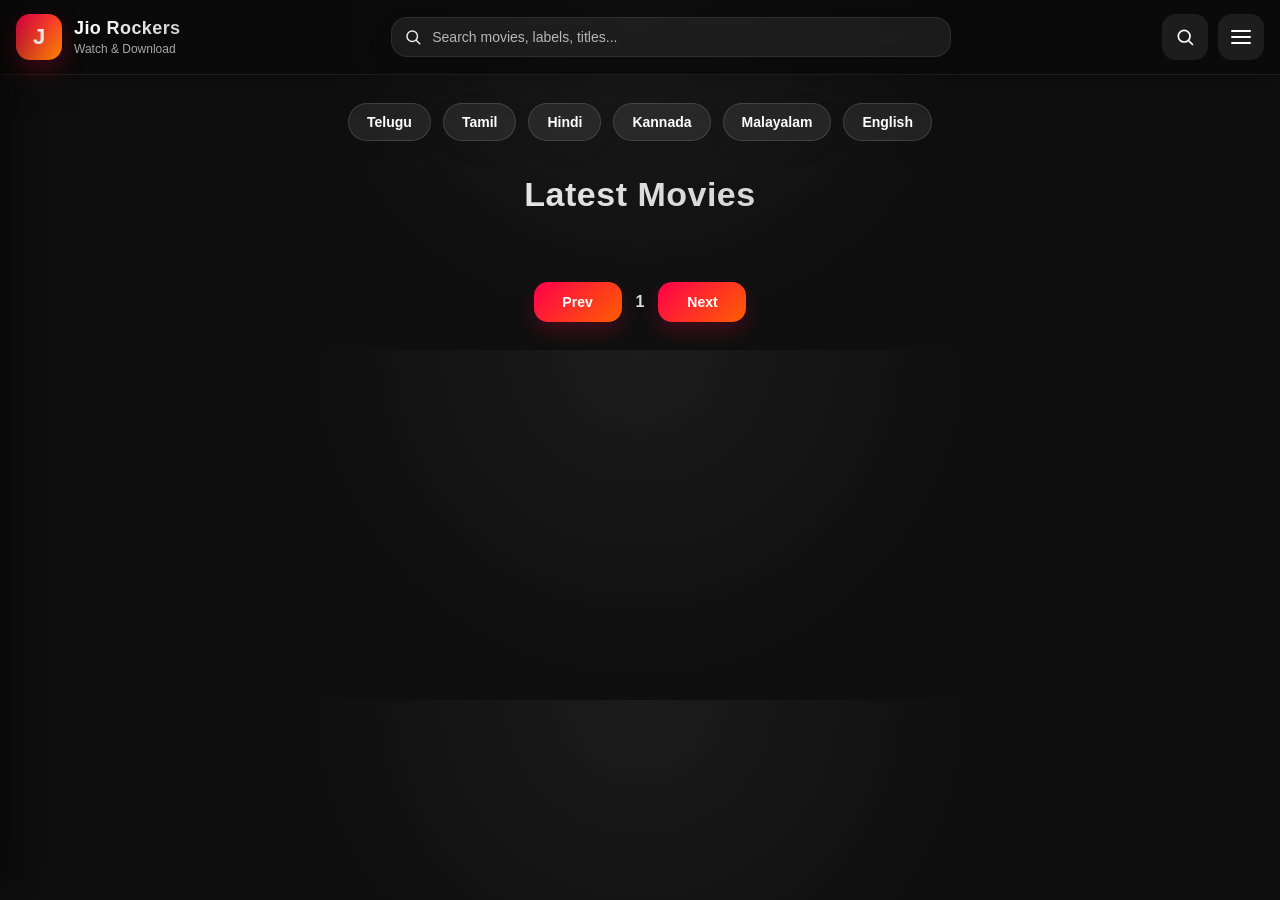
<file: index.html>
<!DOCTYPE html>
<html lang="en">

<head>
  <meta charset="UTF-8">
  <meta name="viewport" content="width=device-width,initial-scale=1">

  <title>Jio Rockers (2026) Download Movies in Telugu Tamil Kannada Malayalam Hindi</title>

<meta charset='UTF-8'/>

  <meta content='Jio Rockers 2026 download latest movies in Telugu, Hindi & English. Jio Rockers Telugu movies 2025, Jio Rockers.com, trending new releases online.' name='description'/>

  <meta content='admin' name='author'/>

<meta content='https://www.jiorockers.online/' name='url'/>

<meta content='Worldwide' name='coverage'/>

<meta content='Global' name='distribution'/>


  <meta content="no-referrer" name="referrer"/>
  <meta content="https://hashgen.website" data-id="d1" name="video-domain"/>

  <!-- External CSS -->
  <link rel="stylesheet" href="style.css">

  <!-- Preload JSON -->
  <link rel="preload" as="fetch" href="json/posts1.json" type="application/json">

  <script src="script.js" defer></script>


<link rel="icon" type="image/png" href="/favicon32.png">

<!-- Google tag (gtag.js) -->
<script async src="https://www.googletagmanager.com/gtag/js?id=G-BWP4HMDWY8"></script>
<script>
  window.dataLayer = window.dataLayer || [];
  function gtag(){dataLayer.push(arguments);}
  gtag('js', new Date());

  gtag('config', 'G-BWP4HMDWY8');
</script>


</head>

<body>

  <div class="sidebar-overlay" id="sidebarOverlay"></div>

  <aside class="sidebar" id="sidebar">
    <div class="sidebar-header">
      <div class="sidebar-profile">
        <div class="sidebar-avatar">J</div>

        <div>
          <h2>Jio Rockers</h2>
          <p>Watch & Download</p>
        </div>
      </div>

      <button class="sidebar-close" id="sidebarClose" aria-label="Close menu">
        ×
      </button>
    </div>

    <div class="sidebar-content">

      <div class="sidebar-section">
        <div class="sidebar-section-title">Navigation</div>

        <a class="sidebar-link" href="#top">
          <span class="icon">⌂</span>
          <span>Home</span>
        </a>

        <a class="sidebar-link" href="#latestSection">
          <span class="icon">★</span>
          <span>Latest Movies</span>
        </a>
      </div>

      <div class="sidebar-section">
        <div class="sidebar-section-title">About</div>

        <p class="sidebar-note">
          Browse the newest movie posts, search instantly,
          and move through pages.
        </p>
      </div>

    </div>
  </aside>

  <header class="topbar" id="top">

    <a class="brand" href="/" aria-label="Home">

      <div class="brand-logo">J</div>

      <div class="brand-text">
        <h1>Jio Rockers</h1>
        <p>Watch & Download</p>
      </div>

    </a>

    <div class="topbar-center">

      <div class="search-wrap">

        <svg class="search-icon" viewBox="0 0 24 24" fill="none" aria-hidden="true">
          <path d="M21 21l-4.35-4.35"
                stroke="white"
                stroke-width="2"
                stroke-linecap="round"/>
          <circle cx="11"
                  cy="11"
                  r="7"
                  stroke="white"
                  stroke-width="2"/>
        </svg>

        <input
          id="searchInput"
          class="search-input"
          type="search"
          placeholder="Search movies, labels, titles..."
        >

        <button
          id="searchClear"
          class="search-clear"
          aria-label="Clear search"
        >
          ×
        </button>

      </div>

    </div>

    <div class="topbar-actions">

      <button
        class="menu-btn search-btn"
        id="searchBtn"
        aria-label="Focus search"
      >

        <svg viewBox="0 0 24 24" fill="none" width="20" height="20" aria-hidden="true">
          <path d="M21 21l-4.35-4.35"
                stroke="white"
                stroke-width="2"
                stroke-linecap="round"/>
          <circle cx="11"
                  cy="11"
                  r="7"
                  stroke="white"
                  stroke-width="2"/>
        </svg>

      </button>

      <button
        class="menu-btn"
        id="menuBtn"
        aria-label="Open menu"
      >

        <div class="menu-lines" aria-hidden="true">
          <span></span>
          <span></span>
          <span></span>
        </div>

      </button>

    </div>

  </header>

  <div class="language-cloud" id="languageCloud">
    <a href="/?label=Telugu" class="lang-chip">Telugu</a>
    <a href="/?label=Tamil" class="lang-chip">Tamil</a>
    <a href="/?label=Hindi" class="lang-chip">Hindi</a>
    <a href="/?label=Kannada" class="lang-chip">Kannada</a>
    <a href="/?label=Malayalam" class="lang-chip">Malayalam</a>
    <a href="/?label=English" class="lang-chip">English</a>
  </div>

  <div class="app">

    <div id="pageBadge" class="page-badge"></div>

    <div id="searchStatus" class="search-status"></div>

    <div class="page-title">Latest Movies</div>

    <div id="latestSection"></div>

    <div id="posts" class="grid"></div>

    <div class="pagination" id="pagination">

      <a id="prevBtn" class="nav-btn" href="/">
        Prev
      </a>

      <span id="pageNum">1</span>

      <a id="nextBtn" class="nav-btn" href="?page=2">
        Next
      </a>

    </div>

  </div>

</body>
</html>
</file>
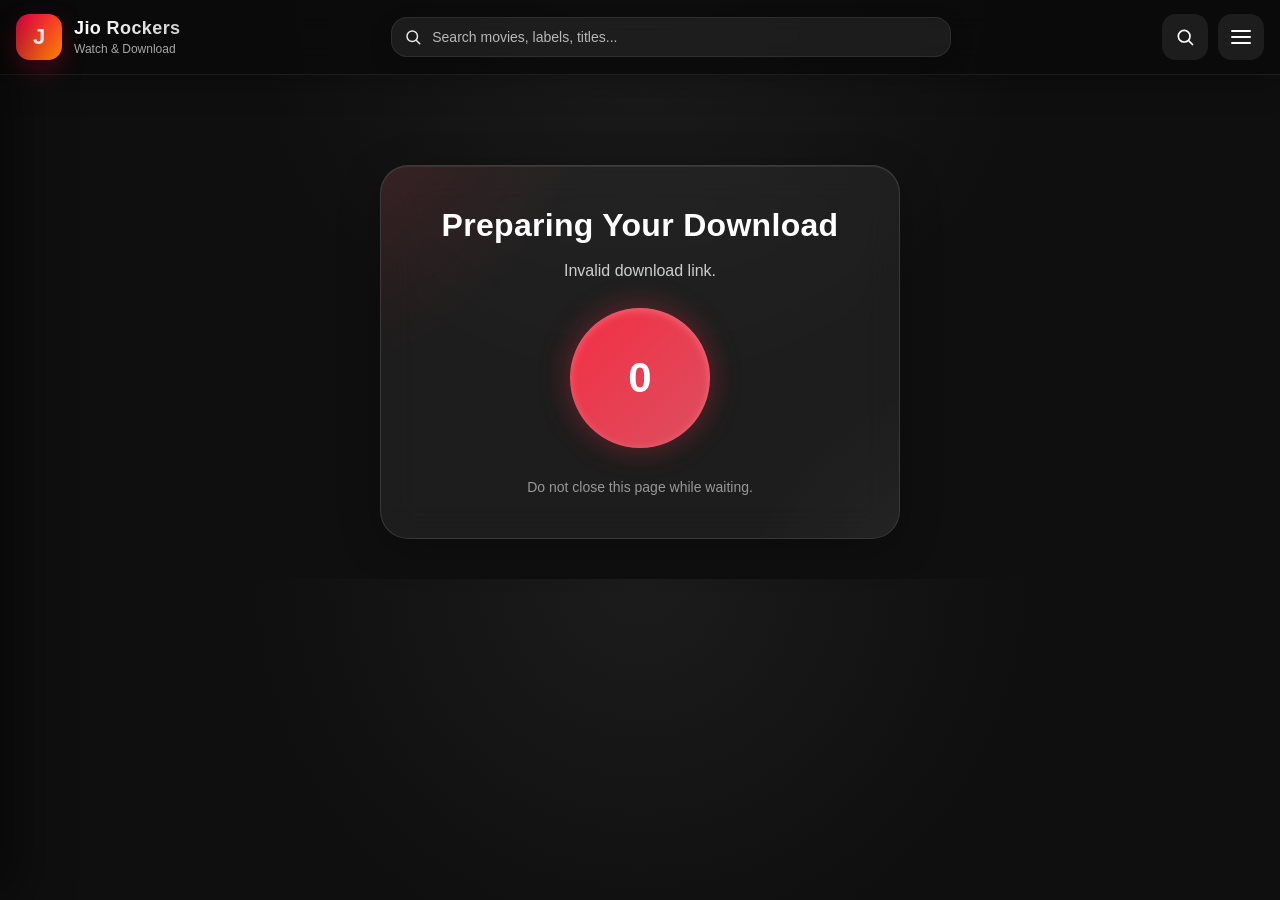
<file: download.html>
<!DOCTYPE html>
<html lang="en">
<head>
<meta charset="UTF-8">
<meta name="viewport" content="width=device-width, initial-scale=1.0">

<link rel="stylesheet" href="style.css">

<title>Download</title>

<style>

/* =========================
   DOWNLOAD SECTION
========================= */

.wrapper{
  position:relative;
  max-width:520px;
  margin:90px auto 40px;
  padding:40px 28px;
  border-radius:28px;

  background:rgba(255,255,255,0.06);
  backdrop-filter:blur(18px);
  -webkit-backdrop-filter:blur(18px);

  border:1px solid rgba(255,255,255,0.12);

  box-shadow:
    0 10px 40px rgba(0,0,0,0.25),
    inset 0 1px 0 rgba(255,255,255,0.08);

  overflow:hidden;
  text-align:center;
}

/* glow effect */
.wrapper::before{
  content:"";
  position:absolute;
  inset:-120px;

  background:
    radial-gradient(circle at top left,
    rgba(255,46,68,0.22),
    transparent 35%),

    radial-gradient(circle at bottom right,
    rgba(255,255,255,0.08),
    transparent 30%);

  pointer-events:none;
}

.wrapper h2{
  position:relative;
  margin:0 0 14px;
  font-size:32px;
  line-height:1.2;
  color:#fff;
  font-weight:800;
  letter-spacing:.3px;
}

.wrapper p{
  position:relative;
  color:rgba(255,255,255,0.78);
  font-size:16px;
  line-height:1.6;
  margin-bottom:24px;
}

/* Countdown circle */
#countdown{
  position:relative;

  width:140px;
  height:140px;

  margin:20px auto 28px;

  display:flex;
  align-items:center;
  justify-content:center;

  border-radius:50%;

  font-size:42px;
  font-weight:800;
  color:#fff;

  background:
    linear-gradient(135deg,
    rgba(255,46,68,0.95),
    rgba(255,90,110,0.85));

  box-shadow:
    0 0 30px rgba(255,46,68,0.35),
    inset 0 2px 8px rgba(255,255,255,0.25);
}

/* Download button */
#downloadBtn{
  position:relative;

  display:none;
  text-decoration:none;

  padding:15px 34px;

  border-radius:14px;

  font-size:17px;
  font-weight:700;
  letter-spacing:.3px;

  color:#fff;

  background:
    linear-gradient(135deg,
    #ff2e44,
    #ff5a6e);

  box-shadow:
    0 10px 25px rgba(255,46,68,0.35);

  transition:
    transform .25s ease,
    box-shadow .25s ease,
    opacity .3s ease;

  pointer-events:none;
  opacity:0;
}

#downloadBtn.active{
  display:inline-flex;
  align-items:center;
  justify-content:center;
  gap:8px;

  pointer-events:auto;
  opacity:1;
}

#downloadBtn:hover{
  transform:translateY(-3px);

  box-shadow:
    0 16px 35px rgba(255,46,68,0.45);
}

#downloadBtn:active{
  transform:scale(.98);
}

/* Note */
.note{
  position:relative;

  margin-top:22px;

  font-size:14px;
  color:rgba(255,255,255,0.55);

  line-height:1.6;
}

/* =========================
   MOBILE
========================= */

@media(max-width:768px){

  .wrapper{
    width:calc(100% - 22px);
    margin:80px auto 30px;

    padding:34px 20px;

    border-radius:24px;
  }

  .wrapper h2{
    font-size:26px;
  }

  .wrapper p{
    font-size:15px;
  }

  #countdown{
    width:120px;
    height:120px;
    font-size:36px;
  }

  #downloadBtn{
    width:100%;
    padding:15px 20px;
    font-size:16px;
  }

}

/* =========================
   SMALL DEVICES
========================= */

@media(max-width:480px){

  .wrapper{
    padding:30px 16px;
  }

  .wrapper h2{
    font-size:23px;
  }

  #countdown{
    width:105px;
    height:105px;
    font-size:32px;
  }

}

</style>
</head>

<body>

<div class="sidebar-overlay" id="sidebarOverlay"></div>

<aside class="sidebar" id="sidebar">
  <div class="sidebar-header">
    <div class="sidebar-profile">
      <div class="sidebar-avatar">J</div>

      <div>
        <h2>Jio Rockers</h2>
        <p>Watch & Download</p>
      </div>
    </div>

    <button class="sidebar-close" id="sidebarClose" aria-label="Close menu">×</button>
  </div>

  <div class="sidebar-content">
    <div class="sidebar-section">
      <div class="sidebar-section-title">Navigation</div>

      <a class="sidebar-link" href="/">
        <span class="icon">⌂</span>
        <span>Home</span>
      </a>

      <a class="sidebar-link" href="#downloadSection">
        <span class="icon">★</span>
        <span>Download</span>
      </a>
    </div>

    <div class="sidebar-section">
      <div class="sidebar-section-title">About</div>

      <p class="sidebar-note">
        Browse the newest movie posts, search instantly, open details,
        and move through pages with a polished layout.
      </p>
    </div>
  </div>
</aside>

<header class="topbar" id="top">
  <a class="brand" href="/" aria-label="Home">
    <div class="brand-logo">J</div>

    <div class="brand-text">
      <h1>Jio Rockers</h1>
      <p>Watch & Download</p>
    </div>
  </a>

  <div class="topbar-center">
    <div class="search-wrap">
      <svg class="search-icon" viewBox="0 0 24 24" fill="none" aria-hidden="true">
        <path d="M21 21l-4.35-4.35"
              stroke="white"
              stroke-width="2"
              stroke-linecap="round"/>
        <circle cx="11"
                cy="11"
                r="7"
                stroke="white"
                stroke-width="2"/>
      </svg>

      <input
        id="searchInput"
        class="search-input"
        type="search"
        placeholder="Search movies, labels, titles..."
      >

      <button
        id="searchClear"
        class="search-clear"
        aria-label="Clear search"
        type="button"
      >
        ×
      </button>
    </div>
  </div>

  <div class="topbar-actions">
    <button
      class="menu-btn search-btn"
      id="searchBtn"
      aria-label="Search"
      type="button"
    >
      <svg viewBox="0 0 24 24" fill="none" width="20" height="20" aria-hidden="true">
        <path d="M21 21l-4.35-4.35"
              stroke="white"
              stroke-width="2"
              stroke-linecap="round"/>
        <circle cx="11"
                cy="11"
                r="7"
                stroke="white"
                stroke-width="2"/>
      </svg>
    </button>

    <button
      class="menu-btn"
      id="menuBtn"
      aria-label="Open menu"
      type="button"
    >
      <div class="menu-lines" aria-hidden="true">
        <span></span>
        <span></span>
        <span></span>
      </div>
    </button>
  </div>
</header>

<!-- DOWNLOAD SECTION -->

<div class="wrapper" id="downloadSection">

  <h2>Preparing Your Download</h2>

  <p id="statusText">
    Please wait, your download link will be ready in:
  </p>

  <div id="countdown">5</div>

  <a id="downloadBtn" href="javascript:void(0)">
    Download Now
  </a>

  <div class="note">
    Do not close this page while waiting.
  </div>

</div>

<script>
document.addEventListener("DOMContentLoaded", () => {

  const sidebar = document.getElementById("sidebar");
  const sidebarOverlay = document.getElementById("sidebarOverlay");

  const menuBtn = document.getElementById("menuBtn");
  const sidebarClose = document.getElementById("sidebarClose");

  const searchBtn = document.getElementById("searchBtn");
  const searchInput = document.getElementById("searchInput");
  const searchClear = document.getElementById("searchClear");

  function openSidebar() {
    sidebar?.classList.add("active");
    sidebarOverlay?.classList.add("active");
    document.body.style.overflow = "hidden";
  }

  function closeSidebar() {
    sidebar?.classList.remove("active");
    sidebarOverlay?.classList.remove("active");
    document.body.style.overflow = "";
  }

  function runSearch() {
    const value = searchInput?.value.trim();
    if (!value) return;
    window.location.href = "/?search=" + encodeURIComponent(value);
  }

  menuBtn?.addEventListener("click", openSidebar);
  sidebarClose?.addEventListener("click", closeSidebar);
  sidebarOverlay?.addEventListener("click", closeSidebar);

  searchBtn?.addEventListener("click", runSearch);

  searchClear?.addEventListener("click", () => {
    if (searchInput) searchInput.value = "";
    searchInput?.focus();
  });

  searchInput?.addEventListener("keydown", (e) => {
    if (e.key === "Enter") {
      e.preventDefault();
      runSearch();
    }
  });

});
</script>

<script>

// Countdown seconds
var seconds = 5;

var countdownEl = document.getElementById("countdown");
var downloadBtn = document.getElementById("downloadBtn");
var statusText = document.getElementById("statusText");

// Get URL params
var params = new URLSearchParams(window.location.search);

var targetPath = params.get("target");
var domainKey = params.get("d");

// Domain list
var domains = {
  d1: "https://1fichier.com",
  d2: "https://dailyuploads.net",
  d3: "https://nitroflare.com",
  d4: "https://mixdrop.top",
  d5: "https://vikingfile.com",
  d6: "https://www.messycloud.ink"
};

// Determine final link
var domain = domains[domainKey];

var finalLink = targetPath
  ? (domain ? domain + targetPath : targetPath)
  : null;

// Check target
if (!targetPath) {

  countdownEl.innerHTML = "0";
  statusText.innerHTML = "Invalid download link.";

} else {

  var timer = setInterval(function(){

    countdownEl.innerHTML = seconds;

    seconds--;

    if (seconds < 0) {

      clearInterval(timer);

      countdownEl.innerHTML = "Ready!";
      statusText.innerHTML = "Your download link is ready.";

      downloadBtn.classList.add("active");

      // Click event
      downloadBtn.addEventListener("click", function(){
        window.location.href = finalLink;
      });

    }

  }, 1000);

}

</script>

</body>
</html>
</file>
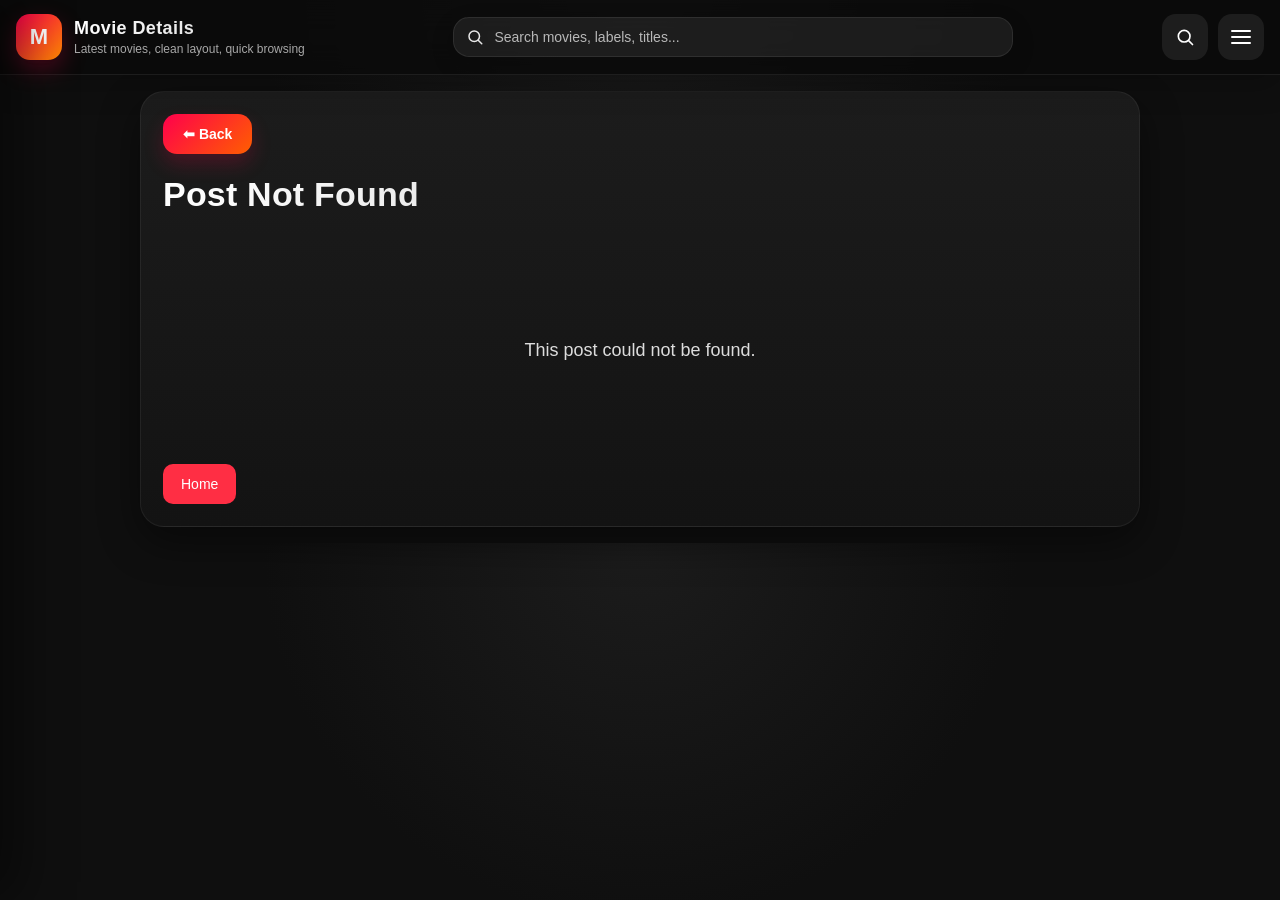
<file: post.html>
<!DOCTYPE html>
<html lang="en">
<head>
  <meta charset="UTF-8" />
  <meta name="viewport" content="width=device-width,initial-scale=1" />
  <title id="dynamicTitle">Loading...</title>

  <meta content="no-referrer" name="referrer" />
  <meta content="https://hashgen.website" data-id="d1" name="video-domain" />

  <style>
    *{
      margin:0;
      padding:0;
      box-sizing:border-box;
    }

    html{
      scroll-behavior:auto;
      overflow-anchor:none;
    }

    body{
      background:
        radial-gradient(circle at top,#1c1c1c 0%,#0f0f0f 45%),
        #0f0f0f;
      color:#fff;
      font-family:Arial,sans-serif;
      overflow-x:hidden;
      overflow-anchor:none;
    }

    body.sidebar-open{
      overflow:hidden;
    }

    .topbar{
      position:sticky;
      top:0;
      z-index:10000;
      display:flex;
      align-items:center;
      justify-content:space-between;
      gap:14px;
      padding:14px 16px;
      background:rgba(10,10,10,.76);
      backdrop-filter:blur(16px);
      border-bottom:1px solid rgba(255,255,255,.08);
      box-shadow:0 10px 30px rgba(0,0,0,.22);
      flex-wrap:nowrap;
    }

    .brand{
      display:flex;
      align-items:center;
      gap:12px;
      min-width:0;
      text-decoration:none;
      color:#fff;
      flex:0 0 auto;
    }

    .brand-logo{
      width:46px;
      height:46px;
      border-radius:14px;
      display:grid;
      place-items:center;
      background:linear-gradient(135deg,#ff004c,#ff8a00);
      box-shadow:0 10px 25px rgba(255,0,76,.25);
      flex:0 0 auto;
      font-size:22px;
      font-weight:900;
    }

    .brand-text{
      min-width:0;
    }

    .brand-name{
      font-size:18px;
      line-height:1.2;
      margin:0;
      font-weight:900;
      letter-spacing:.4px;
      background:linear-gradient(90deg,#fff,#d0d0d0);
      -webkit-background-clip:text;
      -webkit-text-fill-color:transparent;
      text-align:left;
    }

    .brand-text p{
      font-size:12px;
      color:#a8a8a8;
      margin-top:2px;
      white-space:nowrap;
      overflow:hidden;
      text-overflow:ellipsis;
    }

    .topbar-center{
      flex:1;
      display:flex;
      justify-content:center;
      min-width:0;
    }

    .search-wrap{
      width:min(560px,100%);
      position:relative;
      display:flex;
      align-items:center;
      gap:10px;
      background:rgba(255,255,255,.07);
      border:1px solid rgba(255,255,255,.08);
      border-radius:16px;
      padding:10px 12px;
      box-shadow:0 8px 24px rgba(0,0,0,.14);
      min-width:0;
    }

    .search-icon{
      width:18px;
      height:18px;
      flex:0 0 auto;
      opacity:.9;
    }

    .search-input{
      width:100%;
      min-width:0;
      border:none;
      outline:none;
      background:transparent;
      color:#fff;
      font-size:14px;
    }

    .search-input::placeholder{
      color:#b8b8b8;
    }

    .search-clear{
      border:none;
      outline:none;
      background:rgba(255,255,255,.08);
      color:#fff;
      width:30px;
      height:30px;
      border-radius:10px;
      cursor:pointer;
      flex:0 0 auto;
      font-size:18px;
      line-height:1;
      display:none;
    }

    .search-clear.show{
      display:inline-flex;
      align-items:center;
      justify-content:center;
    }

    .topbar-actions{
      display:flex;
      align-items:center;
      gap:10px;
      flex:0 0 auto;
    }

    .menu-btn{
      width:46px;
      height:46px;
      border:none;
      outline:none;
      border-radius:14px;
      background:rgba(255,255,255,.08);
      color:#fff;
      display:grid;
      place-items:center;
      cursor:pointer;
      transition:.25s ease;
      flex:0 0 auto;
    }

    .menu-btn:hover{
      background:rgba(255,255,255,.14);
      transform:translateY(-1px);
    }

    .menu-btn.active{
      background:rgba(255,255,255,.18);
      box-shadow:0 0 0 2px rgba(255,255,255,.12) inset;
    }

    .menu-lines{
      width:20px;
      height:14px;
      position:relative;
    }

    .menu-lines span{
      position:absolute;
      left:0;
      width:100%;
      height:2px;
      background:#fff;
      border-radius:2px;
      transition:.25s ease;
    }

    .menu-lines span:nth-child(1){ top:0; }
    .menu-lines span:nth-child(2){ top:6px; }
    .menu-lines span:nth-child(3){ bottom:0; }

    @media (max-width: 860px){
      .topbar{
        flex-wrap:wrap;
      }

      .brand{
        order:1;
        flex:1 1 auto;
        min-width:0;
      }

      .topbar-actions{
        order:2;
        margin-left:auto;
      }

      .topbar-center{
        order:3;
        width:100%;
      }

      .search-wrap{
        width:100%;
      }
    }

    @media (max-width: 768px){
      .topbar{
        padding:12px 12px;
        gap:10px;
      }

      .brand-name{
        font-size:16px;
      }

      .brand-text p{
        font-size:11px;
      }
    }

    @media (max-width: 480px){
      .brand-logo{
        width:40px;
        height:40px;
        border-radius:12px;
        font-size:18px;
      }

      .menu-btn{
        width:42px;
        height:42px;
        border-radius:12px;
      }

      .search-wrap{
        padding:9px 10px;
        border-radius:14px;
      }

      .search-input{
        font-size:13px;
      }
    }

    .sidebar-overlay{
      position:fixed;
      inset:0;
      background:rgba(0,0,0,.62);
      opacity:0;
      visibility:hidden;
      transition:.25s ease;
      z-index:12000;
    }

    .sidebar-overlay.active{
      opacity:1;
      visibility:visible;
    }

    .sidebar{
      position:fixed;
      top:0;
      left:0;
      width:min(320px,88vw);
      height:100vh;
      background:linear-gradient(180deg,rgba(24,24,24,.98),rgba(13,13,13,.98));
      border-right:1px solid rgba(255,255,255,.08);
      box-shadow:20px 0 50px rgba(0,0,0,.45);
      transform:translateX(-100%);
      transition:.28s ease;
      z-index:13000;
      display:flex;
      flex-direction:column;
      overflow:hidden;
    }

    .sidebar.active{
      transform:translateX(0);
    }

    .sidebar-header{
      padding:18px 18px 16px;
      display:flex;
      align-items:center;
      justify-content:space-between;
      gap:10px;
      border-bottom:1px solid rgba(255,255,255,.08);
      background:linear-gradient(180deg,rgba(255,255,255,.04),transparent);
    }

    .sidebar-profile{
      display:flex;
      align-items:center;
      gap:12px;
      min-width:0;
    }

    .sidebar-avatar{
      width:46px;
      height:46px;
      border-radius:14px;
      background:linear-gradient(135deg,#ff004c,#ff8a00);
      display:grid;
      place-items:center;
      font-size:20px;
      font-weight:900;
      box-shadow:0 10px 25px rgba(255,0,76,.25);
      flex:0 0 auto;
    }

    .sidebar-profile h2{
      font-size:17px;
      line-height:1.2;
      margin:0;
    }

    .sidebar-profile p{
      font-size:12px;
      color:#a8a8a8;
      margin-top:3px;
    }

    .sidebar-close{
      width:40px;
      height:40px;
      border:none;
      outline:none;
      border-radius:12px;
      background:rgba(255,255,255,.08);
      color:#fff;
      font-size:24px;
      cursor:pointer;
    }

    .sidebar-content{
      padding:16px 12px 20px;
      overflow:auto;
    }

    .sidebar-section{
      margin-bottom:18px;
    }

    .sidebar-section-title{
      font-size:11px;
      text-transform:uppercase;
      letter-spacing:1.4px;
      color:#8e8e8e;
      margin:0 10px 10px;
    }

    .sidebar-link{
      display:flex;
      align-items:center;
      gap:12px;
      width:100%;
      padding:13px 14px;
      border-radius:14px;
      color:#f3f3f3;
      text-decoration:none;
      font-size:14px;
      font-weight:700;
      background:transparent;
      transition:.22s ease;
      border:1px solid transparent;
    }

    .sidebar-link:hover{
      background:rgba(255,255,255,.06);
      border-color:rgba(255,255,255,.07);
      transform:translateX(4px);
    }

    .sidebar-link .icon{
      width:28px;
      height:28px;
      border-radius:10px;
      display:grid;
      place-items:center;
      background:rgba(255,255,255,.08);
      flex:0 0 auto;
    }

    .sidebar-note{
      margin:6px 10px 0;
      font-size:13px;
      color:#b8b8b8;
      line-height:1.55;
    }

    .app{
      padding:16px;
    }

    #pageBadge{
      position:sticky;
      top:78px;
      z-index:999;
      width:fit-content;
      margin-left:auto;
      margin-right:auto;
      margin-bottom:14px;
      padding:8px 14px;
      border-radius:999px;
      background:rgba(255,255,255,.08);
      border:1px solid rgba(255,255,255,.12);
      backdrop-filter:blur(10px);
      font-size:13px;
      font-weight:700;
      color:#fff;
      display:none;
      box-shadow:0 8px 24px rgba(0,0,0,.25);
    }

    #detailView{
      display:block;
      max-width:1000px;
      margin:0 auto;
      background:linear-gradient(180deg,#1c1c1c,#131313);
      border:1px solid rgba(255,255,255,.06);
      border-radius:24px;
      padding:22px;
      box-shadow:0 15px 40px rgba(0,0,0,.45);
      overflow-anchor:none;
    }

    .nav-btn{
      display:inline-flex;
      align-items:center;
      justify-content:center;
      text-decoration:none;
      border:none;
      outline:none;
      background:linear-gradient(135deg,#ff004c,#ff5e00);
      color:#fff;
      padding:12px 20px;
      border-radius:14px;
      font-size:14px;
      font-weight:700;
      cursor:pointer;
      transition:.3s ease;
      box-shadow:0 10px 20px rgba(255,0,76,.2);
      min-width:88px;
    }

    .nav-btn:hover{
      transform:translateY(-3px) scale(1.03);
      box-shadow:0 14px 30px rgba(255,0,76,.35);
    }

    .detail-top{
      display:flex;
      align-items:center;
      justify-content:flex-start;
      margin-bottom:18px;
      flex-wrap:wrap;
      gap:12px;
    }

    #postH1{
      font-size:34px;
      line-height:1.35;
      font-weight:900;
      letter-spacing:.2px;
      background:linear-gradient(90deg,#fff,#bbb);
      -webkit-background-clip:text;
      -webkit-text-fill-color:transparent;
      margin-bottom:18px;
    }

    .labels{
      display:flex;
      flex-wrap:wrap;
      align-items:flex-start;
      gap:6px;
      width:100%;
      margin-bottom:18px;
    }

    .label{
      display:inline-block;
      flex:0 0 auto;
      width:auto;
      max-width:100%;
      background:rgba(255,255,255,.09);
      border:1px solid rgba(255,255,255,.08);
      backdrop-filter:blur(8px);
      color:#f1f1f1;
      font-size:10px;
      font-weight:600;
      padding:5px 9px;
      border-radius:40px;
      white-space:nowrap;
    }

    .detail-body{
      line-height:1.8;
      color:#eaeaea;
    }

    .detail-body img{
      max-width:100%;
      height:auto;
      border-radius:14px;
    }

    .detail-body iframe,
    .detail-body video{
      max-width:100%;
    }

    .detail-body h1{
      font-size:inherit;
    }

    .detail-body h2{
      font-size:1.5em;
      margin:20px 0 12px;
    }

    .detail-body h3{
      font-size:1.25em;
      margin:18px 0 10px;
    }

    .detail-body p{
      margin-bottom:12px;
    }

    .detail-body ul,
    .detail-body ol{
      padding-left:22px;
      margin-bottom:12px;
    }

    .detail-body a{
      color:#79dfff;
      text-decoration:none;
    }

    .detail-body a:hover{
      text-decoration:underline;
    }

    #relatedPostsSection{
      margin-top:40px;
      min-height:520px;
      overflow-anchor:none;
    }

    #relatedPostsSection h2{
      margin-bottom:20px;
      font-size:28px;
      font-weight:800;
      color:#fff;
    }

    #relatedPosts{
      align-items:start;
    }

    .grid{
      display:grid;
      grid-template-columns:repeat(6,minmax(0,1fr));
      gap:18px;
      align-items:start;
    }

    @media(max-width:1300px){
      .grid{
        grid-template-columns:repeat(5,1fr);
      }
    }

    @media(max-width:1050px){
      .grid{
        grid-template-columns:repeat(4,1fr);
      }
    }

    @media(max-width:768px){
      .grid{
        grid-template-columns:repeat(3,1fr);
        gap:10px;
      }

      #postH1{
        font-size:28px;
      }
    }

    @media(max-width:480px){
      .grid{
        grid-template-columns:repeat(2,1fr);
        gap:10px;
      }

      #detailView{
        padding:16px;
        border-radius:18px;
      }
    }

    .card{
      position:relative;
      overflow:hidden;
      border-radius:24px;
      background:linear-gradient(180deg,rgba(28,28,28,.96),rgba(16,16,16,.98));
      border:1px solid rgba(255,255,255,.05);
      transition:.35s ease;
      cursor:pointer;
      isolation:isolate;
      box-shadow:0 8px 25px rgba(0,0,0,.35);
      will-change:transform;
      text-decoration:none;
      color:inherit;
      display:block;
    }

    .card::before{
      content:"";
      position:absolute;
      inset:-2px;
      border-radius:26px;
      background:linear-gradient(135deg,rgba(255,0,102,.3),rgba(0,195,255,.25),rgba(0,255,170,.15),rgba(255,174,0,.25));
      background-size:300% 300%;
      animation:borderMove 7s linear infinite;
      opacity:0;
      z-index:-2;
      transition:.35s ease;
    }

    .card:hover::before{
      opacity:1;
    }

    @keyframes borderMove{
      0%{ background-position:0% 50%; }
      100%{ background-position:300% 50%; }
    }

    .card:hover{
      transform:scale(1.02);
      box-shadow:0 20px 45px rgba(0,0,0,.55),0 0 20px rgba(255,0,102,.15);
    }

    .poster-wrap{
      position:relative;
      width:100%;
      aspect-ratio:2/3;
      overflow:hidden;
      background:#1b1b1b;
    }

    .poster{
      width:100%;
      height:100%;
      object-fit:cover;
      display:block;
      transition:transform .8s ease, filter .4s ease;
    }

    .card:hover .poster{
      transform:scale(1.1);
      filter:brightness(1.08);
    }

    .poster-wrap::after{
      content:"";
      position:absolute;
      left:0;
      right:0;
      bottom:0;
      height:35%;
      background:linear-gradient(to top,rgba(0,0,0,.9),transparent);
      pointer-events:none;
    }

    .content{
      position:relative;
      padding:12px;
      z-index:2;
    }

    .title{
      font-size:14px;
      font-weight:800;
      line-height:1.45;
      white-space:normal;
      word-break:break-word;
      text-shadow:0 2px 10px rgba(0,0,0,.35);
      margin-bottom:10px;
    }

    .card:nth-child(6n+1) .title{ color:#ffbe76; }
    .card:nth-child(6n+2) .title{ color:#d6a2ff; }
    .card:nth-child(6n+3) .title{ color:#79dfff; }
    .card:nth-child(6n+4) .title{ color:#72f1b8; }
    .card:nth-child(6n+5) .title{ color:#ffe06b; }
    .card:nth-child(6n+6) .title{ color:#ff9e9e; }

    .loading{
      grid-column:1/-1;
      text-align:center;
      padding:80px 20px;
      font-size:18px;
      color:#ddd;
    }

    .search-status{
      max-width:1000px;
      margin:0 auto 14px;
      color:#cfcfcf;
      font-size:14px;
      display:none;
    }

    ::-webkit-scrollbar{
      width:8px;
    }

    ::-webkit-scrollbar-track{
      background:#111;
    }

    ::-webkit-scrollbar-thumb{
      background:#333;
      border-radius:30px;
    }

    .video-container {
      display: flex;
      flex-direction: column;
      align-items: center;
      justify-content: center;
      min-height: 35vh;
      gap: 20px;
    }

    .video-wrapper {
      width: 100%;
      max-width: 600px;
      position: relative;
      border-radius: 10px;
      overflow: hidden;
      background: #000;
      aspect-ratio: 16 / 9;
      margin-bottom: 20px;
    }

    .video-poster {
      position: absolute;
      inset: 0;
      background-color: #000;
      background-size: cover;
      background-position: center;
      background-repeat: no-repeat;
      z-index: 1;
    }

    .video-player {
      width: 100%;
      height: 100%;
      border: 0;
      position: relative;
      z-index: 2;
    }

    .video-overlay {
      position: absolute;
      inset: 0;
      display: flex;
      align-items: center;
      justify-content: center;
      z-index: 3;
      cursor: pointer;
    }

    .play-button {
      width: 80px;
      height: 80px;
      border-radius: 50%;
      background: rgba(255,255,255,0.95);
      display: flex;
      align-items: center;
      justify-content: center;
      font-size: 32px;
      color: #111;
      box-shadow: 0 12px 30px rgba(0,0,0,0.4);
      transition: transform 0.2s ease;
    }

    .video-overlay:hover .play-button {
      transform: scale(1.08);
    }

    .tmdb-extra-images {
      display: grid;
      grid-template-columns: repeat(3, 1fr);
      gap: 14px;
      margin-top: 22px;
      margin-bottom: 10px;
    }

    .tmdb-extra-images img {
      width: 100%;
      aspect-ratio: 16 / 9;
      object-fit: cover;
      border-radius: 14px;
      cursor: pointer;
      background: #e9e9e9;
      display: block;
      transition: transform 0.25s ease, box-shadow 0.25s ease;
      box-shadow: 0 2px 10px rgba(0,0,0,0.08);
    }

    .tmdb-extra-images img:hover {
      transform: scale(1.04);
      box-shadow: 0 8px 25px rgba(0,0,0,0.18);
    }

    .tmdb-extra-images img:active {
      transform: scale(0.98);
    }

    @media (max-width: 900px) {
      .tmdb-extra-images {
        grid-template-columns: repeat(2, 1fr);
      }
    }

    @media (max-width: 500px) {
      .tmdb-extra-images {
        grid-template-columns: repeat(2, 1fr);
        gap: 10px;
      }

      .tmdb-extra-images img {
        border-radius: 10px;
      }
    }

    .tmdb-image-popup{
      position: fixed;
      inset: 0;
      background: rgba(0,0,0,0.94);
      display: flex;
      align-items: center;
      justify-content: center;
      padding: 20px;
      opacity: 0;
      visibility: hidden;
      transition: 0.25s ease;
      z-index: 999999;
      overflow: hidden;
    }

    .tmdb-image-popup.active{
      opacity: 1;
      visibility: visible;
    }

    .tmdb-image-popup img{
      max-width: 95%;
      max-height: 92vh;
      border-radius: 14px;
      box-shadow: 0 10px 40px rgba(0,0,0,0.5);
      user-select: none;
      -webkit-user-drag: none;
      transition: transform 0.2s ease;
    }

    .tmdb-close{
      position: absolute;
      top: 16px;
      right: 22px;
      font-size: 42px;
      color: #fff;
      cursor: pointer;
      z-index: 10;
      font-weight: bold;
      background: transparent;
      border: none;
    }

    .tmdb-nav{
      position: absolute;
      top: 50%;
      transform: translateY(-50%);
      width: 52px;
      height: 52px;
      border: none;
      border-radius: 50%;
      background: rgba(255,255,255,0.14);
      color: #fff;
      font-size: 28px;
      cursor: pointer;
      backdrop-filter: blur(6px);
      z-index: 10;
    }

    .tmdb-prev{
      left: 18px;
    }

    .tmdb-next{
      right: 18px;
    }

    .tmdb-nav:hover{
      background: rgba(255,255,255,0.25);
    }

    @media (max-width:600px){
      .tmdb-nav{
        width: 42px;
        height: 42px;
        font-size: 22px;
      }

      .tmdb-prev{
        left: 10px;
      }

      .tmdb-next{
        right: 10px;
      }
    }

    .detail-actions{
      margin-top:18px;
      display:flex;
      gap:12px;
      flex-wrap:wrap;
    }

    .button-link{
      background:#ff2e44;
      color:#fff;
      padding:12px 18px;
      border-radius:10px;
      font-size:14px;
      display:inline-flex;
      cursor:pointer;
      transition:background .3s;
      user-select:none;
      text-decoration:none;
      align-items:center;
      justify-content:center;
    }

    .button-link:hover{
      background:#e62438;
    }
  </style>
</head>

<body>

  <div class="sidebar-overlay" id="sidebarOverlay"></div>

  <aside class="sidebar" id="sidebar">
    <div class="sidebar-header">
      <div class="sidebar-profile">
        <div class="sidebar-avatar">M</div>
        <div>
          <h2>Movie Details</h2>
          <p>Fast, clean, modern</p>
        </div>
      </div>
      <button class="sidebar-close" id="sidebarClose" aria-label="Close menu">×</button>
    </div>

    <div class="sidebar-content">
      <div class="sidebar-section">
        <div class="sidebar-section-title">Navigation</div>
        <a class="sidebar-link" href="index.html?page=1">
          <span class="icon">⌂</span>
          <span>Home</span>
        </a>
        <a class="sidebar-link" href="index.html?page=1#latestSection">
          <span class="icon">★</span>
          <span>Latest Movies</span>
        </a>
        <a class="sidebar-link" href="#relatedPostsSection">
          <span class="icon">☰</span>
          <span>Related Posts</span>
        </a>
      </div>

      <div class="sidebar-section">
        <div class="sidebar-section-title">About</div>
        <p class="sidebar-note">
          Read the selected movie post, view related posts, and search from the top bar.
        </p>
      </div>
    </div>
  </aside>

  <header class="topbar" id="top">
    <a class="brand" href="index.html?page=1" aria-label="Home">
      <div class="brand-logo">M</div>
      <div class="brand-text">
        <div class="brand-name">Movie Details</div>
        <p>Latest movies, clean layout, quick browsing</p>
      </div>
    </a>

    <div class="topbar-center">
      <div class="search-wrap">
        <svg class="search-icon" viewBox="0 0 24 24" fill="none" aria-hidden="true">
          <path d="M21 21l-4.35-4.35" stroke="white" stroke-width="2" stroke-linecap="round"/>
          <circle cx="11" cy="11" r="7" stroke="white" stroke-width="2"/>
        </svg>
        <input id="searchInput" class="search-input" type="search" placeholder="Search movies, labels, titles...">
        <button id="searchClear" class="search-clear" aria-label="Clear search">×</button>
      </div>
    </div>

    <div class="topbar-actions">
      <button class="menu-btn search-btn" id="searchBtn" aria-label="Focus search">
        <svg viewBox="0 0 24 24" fill="none" width="20" height="20" aria-hidden="true">
          <path d="M21 21l-4.35-4.35" stroke="white" stroke-width="2" stroke-linecap="round"/>
          <circle cx="11" cy="11" r="7" stroke="white" stroke-width="2"/>
        </svg>
      </button>

      <button class="menu-btn" id="menuBtn" aria-label="Open menu">
        <div class="menu-lines" aria-hidden="true">
          <span></span>
          <span></span>
          <span></span>
        </div>
      </button>
    </div>
  </header>

  <div class="app">
    <div id="pageBadge" class="page-badge"></div>
    <div id="searchStatus" class="search-status"></div>

    <div id="detailView">
      <div class="detail-top">
        <a class="nav-btn" id="backBtn" href="index.html?page=1">⬅ Back</a>
      </div>

      <h1 id="postH1">Loading...</h1>

      <div id="postMeta" class="labels"></div>

      <div id="detailContent" class="detail-body">
        <div class="loading">Loading post...</div>
      </div>

      <div class="detail-actions">
        <a class="button-link" href="index.html?page=1">Home</a>
      </div>

      <div id="relatedPostsSection" style="display:none;">
        <h2>Related Posts</h2>
        <div id="relatedPosts" class="grid"></div>
      </div>
    </div>
  </div>

  <div class="tmdb-image-popup" id="imagePopup" aria-hidden="true">
    <button class="tmdb-close" id="popupClose" aria-label="Close image">×</button>
    <button class="tmdb-nav tmdb-prev" id="popupPrev" aria-label="Previous image">‹</button>
    <img id="popupImg" alt="">
    <button class="tmdb-nav tmdb-next" id="popupNext" aria-label="Next image">›</button>
  </div>

  <script>
    const MAX_JSON_FILES = 500;

    const postH1 = document.getElementById("postH1");
    const postMetaEl = document.getElementById("postMeta");
    const detailContent = document.getElementById("detailContent");
    const relatedPostsSection = document.getElementById("relatedPostsSection");
    const relatedPostsEl = document.getElementById("relatedPosts");
    const backBtn = document.getElementById("backBtn");
    const pageBadge = document.getElementById("pageBadge");
    const searchInput = document.getElementById("searchInput");
    const searchClear = document.getElementById("searchClear");
    const searchStatus = document.getElementById("searchStatus");
    const searchBtn = document.getElementById("searchBtn");
    const menuBtn = document.getElementById("menuBtn");
    const sidebar = document.getElementById("sidebar");
    const sidebarOverlay = document.getElementById("sidebarOverlay");
    const sidebarClose = document.getElementById("sidebarClose");

    const imagePopup = document.getElementById("imagePopup");
    const popupImg = document.getElementById("popupImg");
    const popupClose = document.getElementById("popupClose");
    const popupPrev = document.getElementById("popupPrev");
    const popupNext = document.getElementById("popupNext");

    let ALL_POSTS = [];
    let loadedFileIndexes = new Set();
    let nextJsonIndex = 1;
    let noMoreFiles = false;
    let loadingFilePromises = new Map();
    let currentSlug = "";
    let searchTimer = null;

    let popupImages = [];
    let popupIndex = 0;

    function scrollToTopNow(){
      window.scrollTo({ top: 0, left: 0, behavior: "auto" });
    }

    function openSidebar(){
      sidebar.classList.add("active");
      sidebarOverlay.classList.add("active");
      document.body.classList.add("sidebar-open");
    }

    function closeSidebar(){
      sidebar.classList.remove("active");
      sidebarOverlay.classList.remove("active");
      document.body.classList.remove("sidebar-open");
    }

    function toggleSidebar(){
      if(sidebar.classList.contains("active")){
        closeSidebar();
      }else{
        openSidebar();
      }
    }

    function slugify(text){
      return (text || "").toString().toLowerCase().trim()
        .replace(/[^a-z0-9]+/g,"-")
        .replace(/(^-|-$)/g,"");
    }

    function getJsonFile(index){
      return `json/posts${index}.json`;
    }

    function getImage(post){
      return (
        post.media$thumbnail?.url?.replace("/s72-c/","/s1200/")
        ||
        post.content?.$t?.match(/<img.*?src="(.*?)"/i)?.[1]
        ||
        "https://via.placeholder.com/500x750?text=No+Image"
      );
    }

    function getLabels(post){
      return (post.category || [])
        .map(c => c.term)
        .filter(label => {
          if(!label) return false;
          const l = label.toLowerCase().trim();
          return l !== "movies" && l !== "trending";
        });
    }

    function createCard(post){
      const image = getImage(post);
      const title = post.title?.$t || "No Title";
      const labels = getLabels(post);
      const slug = slugify(title);
      const href = `post.html?post=${encodeURIComponent(slug)}`;

      return `
        <a class="card" href="${href}" data-slug="${slug}">
          <div class="poster-wrap">
            <img class="poster" src="${image}" loading="lazy" alt="${title}">
          </div>

          <div class="content">
            <div class="title">${title}</div>
            <div class="labels">
              ${labels.slice(0,6).map(label => `<span class="label">${label}</span>`).join("")}
            </div>
          </div>
        </a>
      `;
    }

    function getContentHtml(post){
      let content = post.content?.$t || "";
      content = content
        .replace(/<h1(\s|>)/gi, "<h2$1")
        .replace(/<\/h1>/gi, "</h2>");
      return content;
    }

    function renderDetailHeader(post){
      const title = post.title?.$t || "No Title";
      const labels = getLabels(post);

      return `
        <h1 id="postH1">${title}</h1>
        <div id="postMeta" class="labels">
          ${labels.slice(0, 8).map(label => `<span class="label">${label}</span>`).join("")}
        </div>
      `;
    }

    async function loadJsonFile(index){
      if(index > MAX_JSON_FILES){
        noMoreFiles = true;
        return false;
      }

      if(loadedFileIndexes.has(index)) return true;
      if(loadingFilePromises.has(index)) return loadingFilePromises.get(index);

      const promise = (async () => {
        try{
          const res = await fetch(getJsonFile(index), { cache: "force-cache" });

          if(!res.ok){
            if(res.status === 404){
              noMoreFiles = true;
            }
            return false;
          }

          const data = await res.json();
          const entries = data?.feed?.entry || [];

          ALL_POSTS.push(...entries);
          loadedFileIndexes.add(index);

          return true;
        }catch(err){
          console.error("Failed to load:", getJsonFile(index), err);
          return false;
        }finally{
          loadingFilePromises.delete(index);
        }
      })();

      loadingFilePromises.set(index, promise);
      return promise;
    }

    async function loadNextJsonFile(){
      if(noMoreFiles) return false;

      const index = nextJsonIndex;
      const ok = await loadJsonFile(index);

      if(ok){
        nextJsonIndex += 1;
      }

      return ok;
    }

    async function ensureAllPostsLoaded(){
      while(!noMoreFiles && nextJsonIndex <= MAX_JSON_FILES){
        const ok = await loadNextJsonFile();
        if(!ok) break;
      }
    }

    async function findPostBySlug(slug){
      while(!noMoreFiles){
        const found = ALL_POSTS.find(p => slugify(p.title?.$t || "") === slug);
        if(found){
          return found;
        }

        const ok = await loadNextJsonFile();
        if(!ok) break;
      }

      return ALL_POSTS.find(p => slugify(p.title?.$t || "") === slug) || null;
    }

    async function loadRelatedPosts(slug){
      await ensureAllPostsLoaded();

      const relatedPosts = ALL_POSTS
        .filter(post => slugify(post.title?.$t || "") !== slug)
        .slice(0, 24);

      if(!relatedPosts.length){
        relatedPostsSection.style.display = "none";
        relatedPostsEl.innerHTML = "";
        return;
      }

      relatedPostsSection.style.display = "block";
      relatedPostsEl.innerHTML = relatedPosts.map(createCard).join("");
    }

    function bindPopupImages(){
      const images = Array.from(detailContent.querySelectorAll("img"));
      popupImages = images.filter(img => img && img.src);

      images.forEach((img, index) => {
        img.style.cursor = "pointer";
        img.addEventListener("click", () => {
          popupIndex = index;
          popupImg.src = popupImages[popupIndex].src;
          imagePopup.classList.add("active");
          imagePopup.setAttribute("aria-hidden", "false");
          document.body.style.overflow = "hidden";
        });
      });
    }

    function closePopup(){
      imagePopup.classList.remove("active");
      imagePopup.setAttribute("aria-hidden", "true");
      popupImg.src = "";
      document.body.style.overflow = "";
    }

    function showPopupImage(index){
      if(!popupImages.length) return;
      popupIndex = (index + popupImages.length) % popupImages.length;
      popupImg.src = popupImages[popupIndex].src;
    }

    popupClose.addEventListener("click", closePopup);
    imagePopup.addEventListener("click", (e) => {
      if(e.target === imagePopup) closePopup();
    });
    popupPrev.addEventListener("click", (e) => {
      e.stopPropagation();
      showPopupImage(popupIndex - 1);
    });
    popupNext.addEventListener("click", (e) => {
      e.stopPropagation();
      showPopupImage(popupIndex + 1);
    });

    document.addEventListener("keydown", (e) => {
      if(e.key === "Escape"){
        closePopup();
        closeSidebar();
      }
      if(imagePopup.classList.contains("active")){
        if(e.key === "ArrowLeft") showPopupImage(popupIndex - 1);
        if(e.key === "ArrowRight") showPopupImage(popupIndex + 1);
      }
    });

    async function openPostFromURL(){
      scrollToTopNow();
      closeSidebar();

      const params = new URLSearchParams(window.location.search);
      const slug = params.get("post") || "";
      const search = params.get("search") || "";

      if(search){
        searchInput.value = search;
        updateSearchUI();
        window.location.href = `index.html?search=${encodeURIComponent(search)}`;
        return;
      }

      if(!slug){
        document.title = "Post Not Found";
        postH1.textContent = "Post Not Found";
        postMetaEl.innerHTML = "";
        detailContent.innerHTML = "<div class='loading'>This post could not be found.</div>";
        backBtn.href = "index.html?page=1";
        return;
      }

      currentSlug = slug;
      postH1.textContent = "Loading...";
      postMetaEl.innerHTML = "";
      detailContent.innerHTML = "<div class='loading'>Loading post...</div>";
      relatedPostsSection.style.display = "none";
      relatedPostsEl.innerHTML = "";

      await ensureAllPostsLoaded();

      const post = await findPostBySlug(slug);

      if(!post){
        document.title = "Post Not Found";
        postH1.textContent = "Post Not Found";
        postMetaEl.innerHTML = "";
        detailContent.innerHTML = "<div class='loading'>This post could not be found.</div>";
        backBtn.href = "index.html?page=1";
        return;
      }

      const title = post.title?.$t || "No Title";
      const content = getContentHtml(post);

      document.title = title;
      postH1.textContent = title;
      postMetaEl.innerHTML = getLabels(post).slice(0, 8).map(label => `<span class="label">${label}</span>`).join("");
      detailContent.innerHTML = content || "<div class='loading'>No content found</div>";
      backBtn.href = "index.html?page=1";

      bindPopupImages();
      await loadRelatedPosts(slug);

      scrollToTopNow();
    }

    function updateSearchUI(){
      if(searchInput.value.trim()){
        searchClear.classList.add("show");
      }else{
        searchClear.classList.remove("show");
      }

      searchBtn.classList.toggle("active", !!searchInput.value.trim() || document.activeElement === searchInput);
    }

    searchBtn.addEventListener("click", () => {
      searchInput.focus();
      searchInput.select();
      searchBtn.classList.add("active");
    });

    searchInput.addEventListener("focus", () => {
      searchBtn.classList.add("active");
    });

    searchInput.addEventListener("blur", () => {
      if(!searchInput.value.trim()){
        searchBtn.classList.remove("active");
      }
    });

    searchInput.addEventListener("input", () => {
      updateSearchUI();
      clearTimeout(searchTimer);
      searchTimer = setTimeout(() => {
        const q = searchInput.value.trim();
        if(q){
          window.location.href = `index.html?search=${encodeURIComponent(q)}`;
        }
      }, 400);
    });

    searchInput.addEventListener("keydown", (e) => {
      if(e.key === "Enter"){
        e.preventDefault();
        const q = searchInput.value.trim();
        if(q){
          window.location.href = `index.html?search=${encodeURIComponent(q)}`;
        }
      }
    });

    searchClear.addEventListener("click", () => {
      searchInput.value = "";
      updateSearchUI();
      searchInput.focus();
    });

    menuBtn.addEventListener("click", toggleSidebar);
    sidebarClose.addEventListener("click", closeSidebar);
    sidebarOverlay.addEventListener("click", closeSidebar);

    window.addEventListener("popstate", openPostFromURL);

    openPostFromURL();
  </script>
</body>
</html>
</file>
<file: style.css>
*{
  margin:0;
  padding:0;
  box-sizing:border-box;
}

html{
  scroll-behavior:auto;
  overflow-anchor:none;
}

body{
  background:
    radial-gradient(circle at top,#1c1c1c 0%,#0f0f0f 45%),
    #0f0f0f;
  color:#fff;
  font-family:Arial,sans-serif;
  overflow-x:hidden;
  overflow-anchor:none;
}

body.sidebar-open{
  overflow:hidden;
}

.topbar{
  position:sticky;
  top:0;
  z-index:10000;
  display:flex;
  align-items:center;
  justify-content:space-between;
  gap:14px;
  padding:14px 16px;
  background:rgba(10,10,10,.76);
  backdrop-filter:blur(16px);
  border-bottom:1px solid rgba(255,255,255,.08);
  box-shadow:0 10px 30px rgba(0,0,0,.22);
  flex-wrap:nowrap;
}

.brand{
  display:flex;
  align-items:center;
  gap:12px;
  min-width:0;
  text-decoration:none;
  color:#fff;
  flex:0 0 auto;
}

.brand-logo{
  width:46px;
  height:46px;
  border-radius:14px;
  display:grid;
  place-items:center;
  background:linear-gradient(135deg,#ff004c,#ff8a00);
  box-shadow:0 10px 25px rgba(255,0,76,.25);
  flex:0 0 auto;
  font-size:22px;
  font-weight:900;
}

.brand-text{
  min-width:0;
}

.brand-text h1{
  font-size:18px;
  line-height:1.2;
  margin:0;
  font-weight:900;
  letter-spacing:.4px;
  background:linear-gradient(90deg,#fff,#d0d0d0);
  -webkit-background-clip:text;
  -webkit-text-fill-color:transparent;
  text-align:left;
}

.brand-text p{
  font-size:12px;
  color:#a8a8a8;
  margin-top:2px;
  white-space:nowrap;
  overflow:hidden;
  text-overflow:ellipsis;
}

.topbar-center{
  flex:1;
  display:flex;
  justify-content:center;
  min-width:0;
}

.search-wrap{
  width:min(560px,100%);
  position:relative;
  display:flex;
  align-items:center;
  gap:10px;
  background:rgba(255,255,255,.07);
  border:1px solid rgba(255,255,255,.08);
  border-radius:16px;
  padding:10px 12px;
  box-shadow:0 8px 24px rgba(0,0,0,.14);
  min-width:0;
}

.search-icon{
  width:18px;
  height:18px;
  flex:0 0 auto;
  opacity:.9;
}

.search-input{
  width:100%;
  min-width:0;
  border:none;
  outline:none;
  background:transparent;
  color:#fff;
  font-size:14px;
}

.search-input::placeholder{
  color:#b8b8b8;
}

.search-clear{
  border:none;
  outline:none;
  background:rgba(255,255,255,.08);
  color:#fff;
  width:30px;
  height:30px;
  border-radius:10px;
  cursor:pointer;
  flex:0 0 auto;
  font-size:18px;
  line-height:1;
  display:none;
}

.search-clear.show{
  display:inline-flex;
  align-items:center;
  justify-content:center;
}

.topbar-actions{
  display:flex;
  align-items:center;
  gap:10px;
  flex:0 0 auto;
}

.menu-btn{
  width:46px;
  height:46px;
  border:none;
  outline:none;
  border-radius:14px;
  background:rgba(255,255,255,.08);
  color:#fff;
  display:grid;
  place-items:center;
  cursor:pointer;
  transition:.25s ease;
  flex:0 0 auto;
}

.menu-btn:hover{
  background:rgba(255,255,255,.14);
  transform:translateY(-1px);
}

.menu-btn.active{
  background:rgba(255,255,255,.18);
  box-shadow:0 0 0 2px rgba(255,255,255,.12) inset;
}

.menu-lines{
  width:20px;
  height:14px;
  position:relative;
}

.menu-lines span{
  position:absolute;
  left:0;
  width:100%;
  height:2px;
  background:#fff;
  border-radius:2px;
  transition:.25s ease;
}

.menu-lines span:nth-child(1){ top:0; }
.menu-lines span:nth-child(2){ top:6px; }
.menu-lines span:nth-child(3){ bottom:0; }

.search-btn svg{
  display:block;
}

@media (max-width: 860px){
  .topbar{
    flex-wrap:wrap;
  }

  .brand{
    order:1;
    flex:1 1 auto;
    min-width:0;
  }

  .topbar-actions{
    order:2;
    margin-left:auto;
  }

  .topbar-center{
    order:3;
    width:100%;
    flex:0 0 100%;
    margin-top:10px;
  }

  .search-wrap{
    width:100%;
  }
}

@media (max-width: 768px){
  .topbar{
    padding:12px 12px;
    gap:10px;
  }

  .brand-text h1{
    font-size:16px;
  }

  .brand-text p{
    font-size:11px;
  }
}

@media (max-width: 480px){
  .brand-logo{
    width:40px;
    height:40px;
    border-radius:12px;
    font-size:18px;
  }

  .menu-btn{
    width:42px;
    height:42px;
    border-radius:12px;
  }

  .search-wrap{
    padding:9px 10px;
    border-radius:14px;
  }

  .search-input{
    font-size:13px;
  }
}

.sidebar-overlay{
  position:fixed;
  inset:0;
  background:rgba(0,0,0,.62);
  opacity:0;
  visibility:hidden;
  transition:.25s ease;
  z-index:12000;
}

.sidebar-overlay.active{
  opacity:1;
  visibility:visible;
}

.sidebar{
  position:fixed;
  top:0;
  left:0;
  width:min(320px,88vw);
  height:100vh;
  background:linear-gradient(180deg,rgba(24,24,24,.98),rgba(13,13,13,.98));
  border-right:1px solid rgba(255,255,255,.08);
  box-shadow:20px 0 50px rgba(0,0,0,.45);
  transform:translateX(-100%);
  transition:.28s ease;
  z-index:13000;
  display:flex;
  flex-direction:column;
  overflow:hidden;
}

.sidebar.active{
  transform:translateX(0);
}

.sidebar-header{
  padding:18px 18px 16px;
  display:flex;
  align-items:center;
  justify-content:space-between;
  gap:10px;
  border-bottom:1px solid rgba(255,255,255,.08);
  background:linear-gradient(180deg,rgba(255,255,255,.04),transparent);
}

.sidebar-profile{
  display:flex;
  align-items:center;
  gap:12px;
  min-width:0;
}

.sidebar-avatar{
  width:46px;
  height:46px;
  border-radius:14px;
  background:linear-gradient(135deg,#ff004c,#ff8a00);
  display:grid;
  place-items:center;
  font-size:20px;
  font-weight:900;
  box-shadow:0 10px 25px rgba(255,0,76,.25);
  flex:0 0 auto;
}

.sidebar-profile h2{
  font-size:17px;
  line-height:1.2;
  margin:0;
}

.sidebar-profile p{
  font-size:12px;
  color:#a8a8a8;
  margin-top:3px;
}

.sidebar-close{
  width:40px;
  height:40px;
  border:none;
  outline:none;
  border-radius:12px;
  background:rgba(255,255,255,.08);
  color:#fff;
  font-size:24px;
  cursor:pointer;
}

.sidebar-content{
  padding:16px 12px 20px;
  overflow:auto;
}

.sidebar-section{
  margin-bottom:18px;
}

.sidebar-section-title{
  font-size:11px;
  text-transform:uppercase;
  letter-spacing:1.4px;
  color:#8e8e8e;
  margin:0 10px 10px;
}

.sidebar-link{
  display:flex;
  align-items:center;
  gap:12px;
  width:100%;
  padding:13px 14px;
  border-radius:14px;
  color:#f3f3f3;
  text-decoration:none;
  font-size:14px;
  font-weight:700;
  background:transparent;
  transition:.22s ease;
  border:1px solid transparent;
}

.sidebar-link:hover{
  background:rgba(255,255,255,.06);
  border-color:rgba(255,255,255,.07);
  transform:translateX(4px);
}

.sidebar-link .icon{
  width:28px;
  height:28px;
  border-radius:10px;
  display:grid;
  place-items:center;
  background:rgba(255,255,255,.08);
  flex:0 0 auto;
}

.sidebar-note{
  margin:6px 10px 0;
  font-size:13px;
  color:#b8b8b8;
  line-height:1.55;
}

.app{
  padding:16px;
}

.hero{
  max-width:1400px;
  margin:0 auto 18px;
  padding:18px;
  border-radius:24px;
  background:linear-gradient(180deg,rgba(255,255,255,.05),rgba(255,255,255,.02));
  border:1px solid rgba(255,255,255,.06);
  box-shadow:0 10px 30px rgba(0,0,0,.18);
}

.hero h2{
  font-size:30px;
  line-height:1.25;
  margin-bottom:8px;
}

.hero p{
  color:#b8b8b8;
  font-size:14px;
  line-height:1.7;
  max-width:760px;
}

#pageBadge{
  position:sticky;
  top:78px;
  z-index:999;
  width:fit-content;
  margin-left:auto;
  margin-right:auto;
  margin-bottom:14px;
  padding:8px 14px;
  border-radius:999px;
  background:rgba(255,255,255,.08);
  border:1px solid rgba(255,255,255,.12);
  backdrop-filter:blur(10px);
  font-size:13px;
  font-weight:700;
  color:#fff;
  display:none;
  box-shadow:0 8px 24px rgba(0,0,0,.25);
}

.page-title{
  text-align:center;
  font-size:34px;
  font-weight:800;
  margin-bottom:28px;
  letter-spacing:.5px;
  background:linear-gradient(90deg,#fff,#bbb);
  -webkit-background-clip:text;
  -webkit-text-fill-color:transparent;
}

.grid{
  display:grid;
  grid-template-columns:repeat(6,minmax(0,1fr));
  gap:18px;
  align-items:start;
  max-width:1400px;
  margin:0 auto;
}

@media(max-width:1300px){
  .grid{
    grid-template-columns:repeat(5,1fr);
  }
}

@media(max-width:1050px){
  .grid{
    grid-template-columns:repeat(4,1fr);
  }
}

@media(max-width:768px){
  .grid{
    grid-template-columns:repeat(3,1fr);
    gap:10px;
  }

  .hero h2{
    font-size:24px;
  }

  .page-title{
    font-size:28px;
  }
}

@media(max-width:480px){
  .grid{
    grid-template-columns:repeat(2,1fr);
    gap:10px;
  }

  .hero{
    padding:14px;
    border-radius:18px;
  }

  .hero p{
    font-size:13px;
  }
}

.card{
  position:relative;
  overflow:hidden;
  border-radius:24px;
  background:linear-gradient(180deg,rgba(28,28,28,.96),rgba(16,16,16,.98));
  border:1px solid rgba(255,255,255,.05);
  transition:.35s ease;
  cursor:pointer;
  isolation:isolate;
  box-shadow:0 8px 25px rgba(0,0,0,.35);
  will-change:transform;
  text-decoration:none;
  color:inherit;
  display:block;
}

.card::before{
  content:"";
  position:absolute;
  inset:-2px;
  border-radius:26px;
  background:linear-gradient(135deg,rgba(255,0,102,.3),rgba(0,195,255,.25),rgba(0,255,170,.15),rgba(255,174,0,.25));
  background-size:300% 300%;
  animation:borderMove 7s linear infinite;
  opacity:0;
  z-index:-2;
  transition:.35s ease;
}

.card:hover::before{
  opacity:1;
}

@keyframes borderMove{
  0%{ background-position:0% 50%; }
  100%{ background-position:300% 50%; }
}

.card:hover{
  transform:scale(1.02);
  box-shadow:0 20px 45px rgba(0,0,0,.55),0 0 20px rgba(255,0,102,.15);
}

.poster-wrap{
  position:relative;
  width:100%;
  aspect-ratio:2/3;
  overflow:hidden;
  background:#1b1b1b;
}

.poster{
  width:100%;
  height:100%;
  object-fit:cover;
  display:block;
  transition:transform .8s ease, filter .4s ease;
}

.card:hover .poster{
  transform:scale(1.1);
  filter:brightness(1.08);
}

.poster-wrap::after{
  content:"";
  position:absolute;
  left:0;
  right:0;
  bottom:0;
  height:35%;
  background:linear-gradient(to top,rgba(0,0,0,.9),transparent);
  pointer-events:none;
}

.content{
  position:relative;
  padding:12px;
  z-index:2;
}

.title{
  font-size:14px;
  font-weight:800;
  line-height:1.45;
  overflow:visible;
  white-space:normal;
  word-break:break-word;
  transition:.3s ease;
  text-shadow:0 2px 10px rgba(0,0,0,.35);
  margin-bottom:10px;
}

.card:nth-child(6n+1) .title{ color:#ffbe76; }
.card:nth-child(6n+2) .title{ color:#d6a2ff; }
.card:nth-child(6n+3) .title{ color:#79dfff; }
.card:nth-child(6n+4) .title{ color:#72f1b8; }
.card:nth-child(6n+5) .title{ color:#ffe06b; }
.card:nth-child(6n+6) .title{ color:#ff9e9e; }

.card:hover .title{
  transform:translateX(5px);
}

.labels{
  display:flex;
  flex-wrap:wrap;
  align-items:flex-start;
  gap:6px;
  width:100%;
}

.label{
  display:inline-block;
  flex:0 0 auto;
  width:auto;
  max-width:100%;
  background:rgba(255,255,255,.09);
  border:1px solid rgba(255,255,255,.08);
  backdrop-filter:blur(8px);
  color:#f1f1f1;
  font-size:10px;
  font-weight:600;
  padding:5px 9px;
  border-radius:40px;
  transition:.3s ease;
  white-space:nowrap;
}

.label:hover{
  background:rgba(255,255,255,.16);
}

.pagination{
  margin:40px auto 0;
  display:flex;
  justify-content:center;
  align-items:center;
  gap:14px;
  flex-wrap:wrap;
  max-width:1400px;
  padding-bottom:12px;
}

.nav-btn{
  display:inline-flex;
  align-items:center;
  justify-content:center;
  text-decoration:none;
  border:none;
  outline:none;
  background:linear-gradient(135deg,#ff004c,#ff5e00);
  color:#fff;
  padding:12px 20px;
  border-radius:14px;
  font-size:14px;
  font-weight:700;
  cursor:pointer;
  transition:.3s ease;
  box-shadow:0 10px 20px rgba(255,0,76,.2);
  min-width:88px;
}

.nav-btn:hover{
  transform:translateY(-3px) scale(1.03);
  box-shadow:0 14px 30px rgba(255,0,76,.35);
}

.nav-btn.disabled{
  opacity:.45;
  pointer-events:none;
  cursor:not-allowed;
  box-shadow:none;
  transform:none;
}

#pageNum{
  font-size:16px;
  font-weight:700;
  color:#ddd;
}

#detailView{
  display:none;
  max-width:1000px;
  margin:0 auto;
  background:linear-gradient(180deg,#1c1c1c,#131313);
  border:1px solid rgba(255,255,255,.06);
  border-radius:24px;
  padding:22px;
  box-shadow:0 15px 40px rgba(0,0,0,.45);
  overflow-anchor:none;
}

.detail-title{
  margin-bottom:20px;
  font-size:32px;
  line-height:1.5;
}

.detail-body{
  line-height:1.8;
  color:#eaeaea;
}

.detail-body img{
  max-width:100%;
  height:auto;
  border-radius:14px;
}

.detail-body iframe,
.detail-body video{
  max-width:100%;
}

#relatedPostsSection{
  margin-top:40px;
  min-height:520px;
  overflow-anchor:none;
}

#relatedPostsSection h2{
  margin-bottom:20px;
  font-size:28px;
  font-weight:800;
  color:#fff;
}

#relatedPosts{
  align-items:start;
}

#relatedPosts .card:hover{
  transform:none;
  box-shadow:0 8px 25px rgba(0,0,0,.35);
}

#relatedPosts .card:hover .poster{
  transform:none;
  filter:brightness(1.02);
}

#relatedPosts .card:hover .title{
  transform:none;
}

.loading{
  grid-column:1/-1;
  text-align:center;
  padding:80px 20px;
  font-size:18px;
  color:#ddd;
}

.search-status{
  max-width:1400px;
  margin:0 auto 14px;
  color:#cfcfcf;
  font-size:14px;
  display:none;
}

::-webkit-scrollbar{
  width:8px;
}

::-webkit-scrollbar-track{
  background:#111;
}

::-webkit-scrollbar-thumb{
  background:#333;
  border-radius:30px;
}

.video-container {
  display: flex;
  flex-direction: column;
  align-items: center;
  justify-content: center;
  min-height: 35vh;
  gap: 20px;
}

.video-wrapper {
  width: 100%;
  max-width: 600px;
  position: relative;
  border-radius: 10px;
  overflow: hidden;
  background: #000;
  aspect-ratio: 16 / 9;
  margin-bottom: 20px;
}

.video-poster {
  position: absolute;
  inset: 0;
  background-color: #000;
  background-size: cover;
  background-position: center;
  background-repeat: no-repeat;
  z-index: 1;
}

.video-player {
  width: 100%;
  height: 100%;
  border: 0;
  position: relative;
  z-index: 2;
}

.video-overlay {
  position: absolute;
  inset: 0;
  display: flex;
  align-items: center;
  justify-content: center;
  z-index: 3;
  cursor: pointer;
}

.play-button {
  width: 80px;
  height: 80px;
  border-radius: 50%;
  background: rgba(255,255,255,0.95);
  display: flex;
  align-items: center;
  justify-content: center;
  font-size: 32px;
  color: #111;
  box-shadow: 0 12px 30px rgba(0,0,0,0.4);
  transition: transform 0.2s ease;
}

.video-overlay:hover .play-button {
  transform: scale(1.08);
}

.tmdb-extra-images {
  display: grid;
  grid-template-columns: repeat(3, 1fr);
  gap: 14px;
  margin-top: 22px;
  margin-bottom: 10px;
}

.tmdb-extra-images img {
  width: 100%;
  aspect-ratio: 16 / 9;
  object-fit: cover;
  border-radius: 14px;
  cursor: pointer;
  background: #e9e9e9;
  display: block;
  transition: transform 0.25s ease, box-shadow 0.25s ease;
  box-shadow: 0 2px 10px rgba(0,0,0,0.08);
}

.tmdb-extra-images img:hover {
  transform: scale(1.04);
  box-shadow: 0 8px 25px rgba(0,0,0,0.18);
}

.tmdb-extra-images img:active {
  transform: scale(0.98);
}

@media (max-width: 900px) {
  .tmdb-extra-images {
    grid-template-columns: repeat(2, 1fr);
  }
}

@media (max-width: 500px) {
  .tmdb-extra-images {
    grid-template-columns: repeat(2, 1fr);
    gap: 10px;
  }

  .tmdb-extra-images img {
    border-radius: 10px;
  }
}

.tmdb-image-popup{
  position: fixed;
  inset: 0;
  background: rgba(0,0,0,0.94);
  display: flex;
  align-items: center;
  justify-content: center;
  padding: 20px;
  opacity: 0;
  visibility: hidden;
  transition: 0.25s ease;
  z-index: 999999;
  overflow: hidden;
}

.tmdb-image-popup.active{
  opacity: 1;
  visibility: visible;
}

.tmdb-image-popup img{
  max-width: 95%;
  max-height: 92vh;
  border-radius: 14px;
  box-shadow: 0 10px 40px rgba(0,0,0,0.5);
  user-select: none;
  -webkit-user-drag: none;
  transition: transform 0.2s ease;
}

.tmdb-close{
  position: absolute;
  top: 16px;
  right: 22px;
  font-size: 42px;
  color: #fff;
  cursor: pointer;
  z-index: 10;
  font-weight: bold;
}

.tmdb-nav{
  position: absolute;
  top: 50%;
  transform: translateY(-50%);
  width: 52px;
  height: 52px;
  border: none;
  border-radius: 50%;
  background: rgba(255,255,255,0.14);
  color: #fff;
  font-size: 28px;
  cursor: pointer;
  backdrop-filter: blur(6px);
  z-index: 10;
}

.tmdb-prev{
  left: 18px;
}

.tmdb-next{
  right: 18px;
}

.tmdb-nav:hover{
  background: rgba(255,255,255,0.25);
}

@media (max-width:600px){
  .tmdb-nav{
    width: 42px;
    height: 42px;
    font-size: 22px;
  }

  .tmdb-prev{
    left: 10px;
  }

  .tmdb-next{
    right: 10px;
  }
}

.button-container{
  text-align:center;
  margin-top:50px;
}

.button-link{
  background:#ff2e44;
  color:#fff;
  padding:12px 25px;
  border-radius:6px;
  font-size:16px;
  display:block;
  cursor:pointer;
  transition:background .3s;
  user-select:none;
  margin:10px auto;
  width:200px;
  text-align:center;
}

.button-link:hover{
  background:#e62438;
}

.blue-button {
  background-color: #e50914;
  color: #fff;
  padding: 10px 20px;
  border: none;
  border-radius: 5px;
  font-size: 1em;
  cursor: pointer;
  transition: background-color 0.3s ease, transform 0.2s ease;
}

.blue-button:hover {
  background-color: #e50914;
  transform: scale(1.05);
}

.blue-button:active {
  background-color: #e50914;
  transform: scale(1);
}
 
.clickable-label{
  cursor:pointer;
  transition:.2s;
}
.clickable-label:hover{
  opacity:.8;
  transform:scale(1.05);
}
.label-link{
  text-decoration:none;
  color:inherit;
}

.language-cloud{
  width:100%;
  display:flex;
  flex-wrap:wrap;
  gap:12px;
  justify-content:center;
  align-items:center;
  padding:18px 14px;
  margin:10px auto 0;
  max-width:1200px;
  box-sizing:border-box;
}

.lang-chip{
  display:inline-flex;
  align-items:center;
  justify-content:center;
  text-decoration:none;
  color:inherit;
  background:rgba(255,255,255,.08);
  border:1px solid rgba(255,255,255,.14);
  padding:10px 18px;
  border-radius:999px;
  font-size:14px;
  font-weight:600;
  transition:transform .2s ease, opacity .2s ease, background .2s ease;
  box-shadow:0 6px 20px rgba(0,0,0,.08);
  backdrop-filter:blur(8px);
}

.lang-chip:hover{
  opacity:.9;
  transform:translateY(-2px);
  background:rgba(255,255,255,.14);
}
</file>
